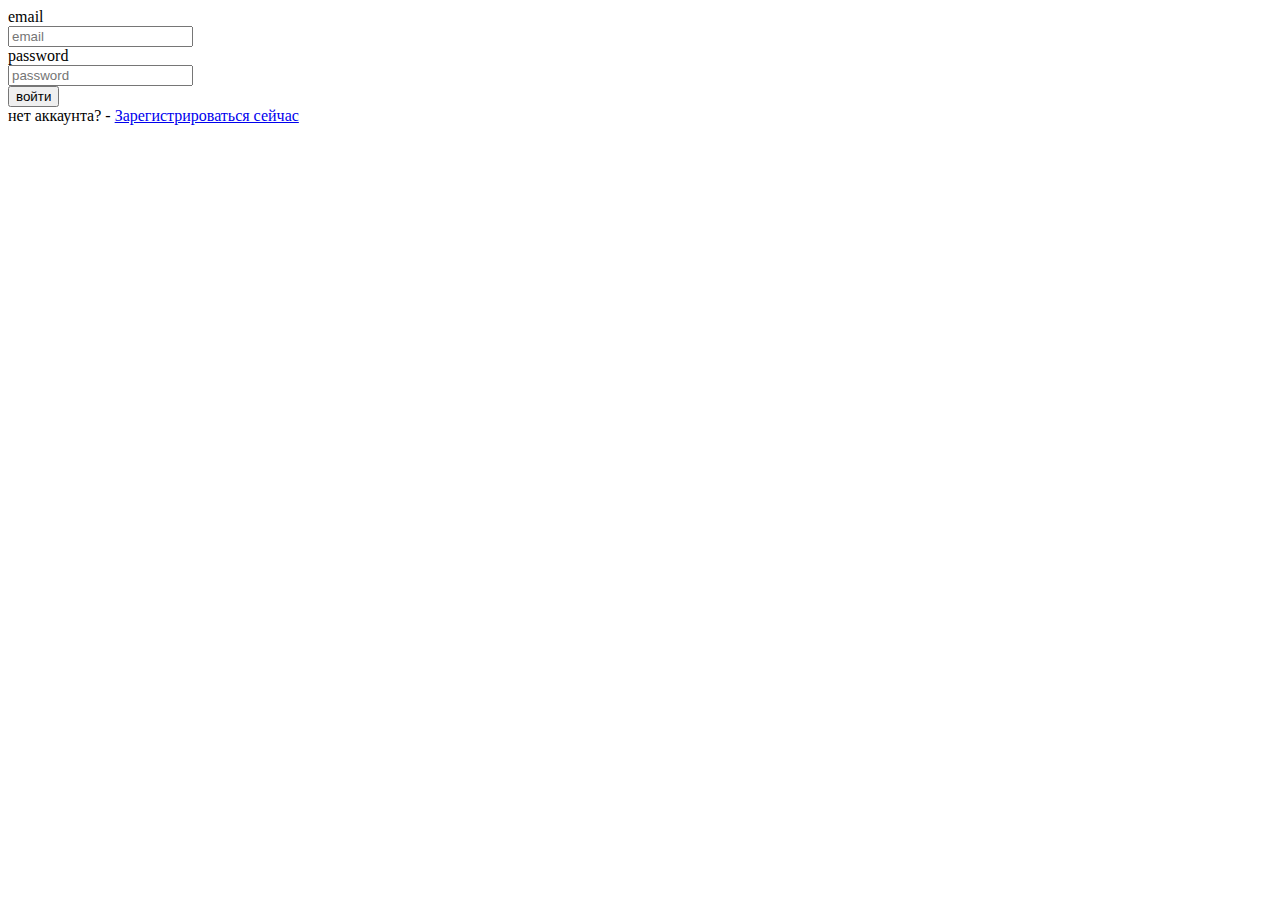
<file: HUETA/index.html>
<!DOCTYPE html>
<html lang="en">
<head>
    <meta charset="UTF-8">
    <meta name="viewport" content="width=device-width, initial-scale=1.0">
    <script src="app/scripts/requests/jquery-3.7.1.min.js"></script>
    <title>Document</title>
</head>
<body>
    <main>
        <div class="login-container">
            <form id="loginform">
                <div class="form-content">
                    <label for="email">
                        email<br>
                        <input type="email" placeholder="email" name="email" id="email">
                    </label><br>
                    <label for="password">
                        password<br>
                        <input type="password" placeholder="password" id="password" name="password">
                    </label><br>
                    <button type="submit">войти</button>
                </div>
            </form>
            <div class="reg">нет аккаунта? - <a href="/app/views/registeruser.php" class="reg-a">Зарегистрироваться сейчас</a></div>
            <div class="error"></div>
        </div>
    </main>
    <script>
        $('#loginform').on('submit',function()
        {
            event.preventDefault();
            let dataform = $(this).serialize();


            $.ajax({
                url:'http://hueta/api/object/users.php',
                method:'post',
                dataType:'json',
                data: dataform,
                success: function(data)
                {
                    $('.error').append(data.massage);
                    if(data.massage == undefined)
                    {
                        location.href = 'app/views/main.php'
                    }
                }
            });
        });
    </script>
</body>
</html>
</file>
